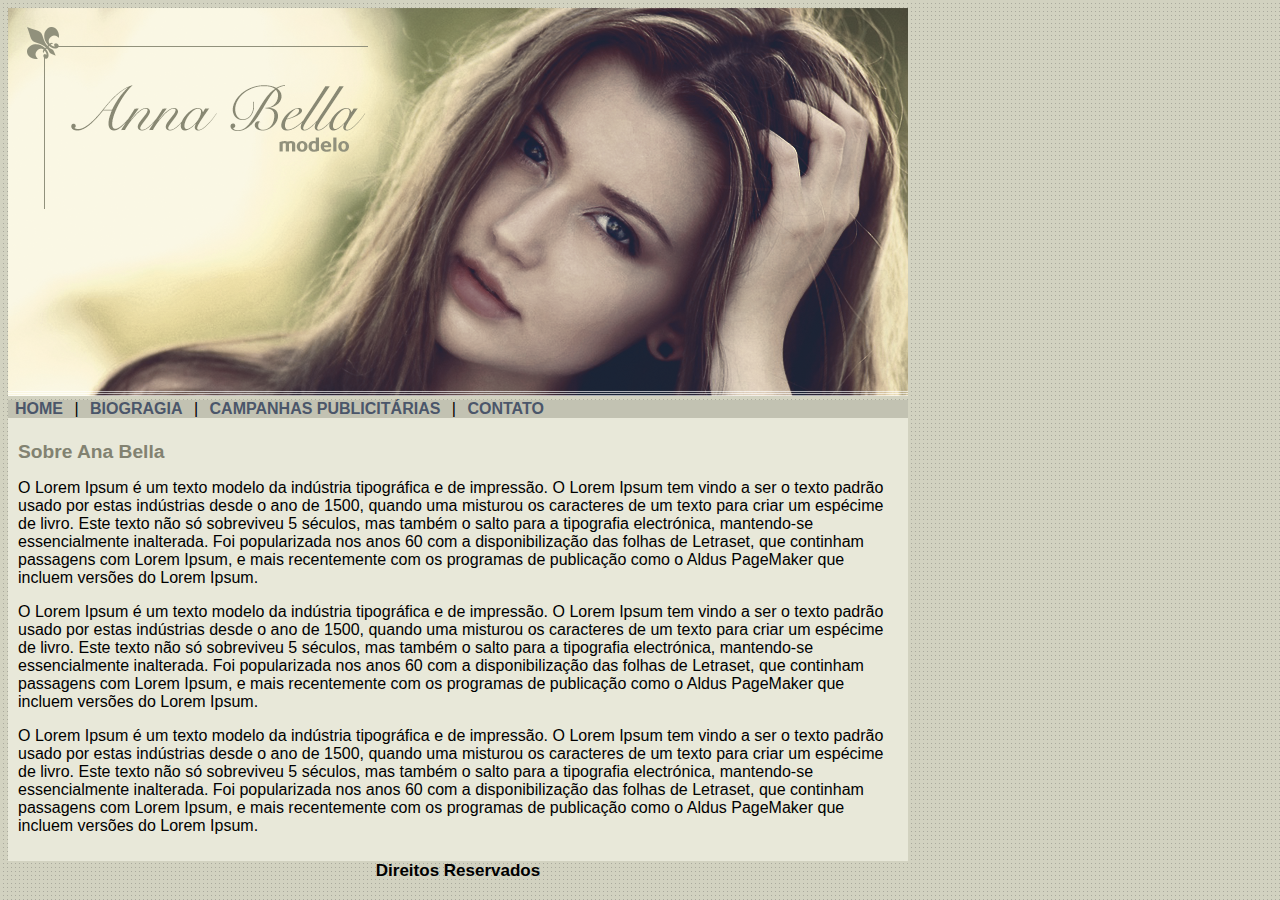
<file: index.html>
<!DOCTYPE html>
<html lang="pt-BR">
<head>
    <meta charset="UTF-8">
    <meta name="viewport" content="width=device-width, initial-scale=1.0">
    <title>ana bella oficial</title>
    <link rel="stylesheet" type="text/css" href="estilo.css">
</head>
<body>
<div id="principal"> <!--começo do conteudo-->
        <div id="principal">
            <img src="imagens/capa.png">
        </div>
            <div id="menu">
                <a href="index.html">HOME</a> |
                <a href="biografia.html">BIOGRAGIA</a> |
                <a href="campanhas publicitarias.html">CAMPANHAS PUBLICITÁRIAS</a> |
                <a href="contatos.html">CONTATO</a>  
        </div>
        <div id="conteudo">
            <h1>Sobre Ana Bella</h1>
                <p>
                    O Lorem Ipsum é um texto modelo da indústria tipográfica e de impressão. O Lorem Ipsum tem vindo a ser o texto padrão usado por estas indústrias desde o ano de 1500, quando uma misturou os caracteres de um texto para criar um espécime de livro. Este texto não só sobreviveu 5 séculos, mas também o salto para a tipografia electrónica, mantendo-se essencialmente inalterada. Foi popularizada nos anos 60 com a disponibilização das folhas de Letraset, que continham passagens com Lorem Ipsum, e mais recentemente com os programas de publicação como o Aldus PageMaker que incluem versões do Lorem Ipsum.
                </p>
                <p>
                    O Lorem Ipsum é um texto modelo da indústria tipográfica e de impressão. O Lorem Ipsum tem vindo a ser o texto padrão usado por estas indústrias desde o ano de 1500, quando uma misturou os caracteres de um texto para criar um espécime de livro. Este texto não só sobreviveu 5 séculos, mas também o salto para a tipografia electrónica, mantendo-se essencialmente inalterada. Foi popularizada nos anos 60 com a disponibilização das folhas de Letraset, que continham passagens com Lorem Ipsum, e mais recentemente com os programas de publicação como o Aldus PageMaker que incluem versões do Lorem Ipsum.
                </p>
                <p>
                    O Lorem Ipsum é um texto modelo da indústria tipográfica e de impressão. O Lorem Ipsum tem vindo a ser o texto padrão usado por estas indústrias desde o ano de 1500, quando uma misturou os caracteres de um texto para criar um espécime de livro. Este texto não só sobreviveu 5 séculos, mas também o salto para a tipografia electrónica, mantendo-se essencialmente inalterada. Foi popularizada nos anos 60 com a disponibilização das folhas de Letraset, que continham passagens com Lorem Ipsum, e mais recentemente com os programas de publicação como o Aldus PageMaker que incluem versões do Lorem Ipsum.
                </p>

        </div>
            <div id="final">
                Direitos Reservados
            </div>
</div> <!--fim do conteudo-->
</body>
</html>
</file>
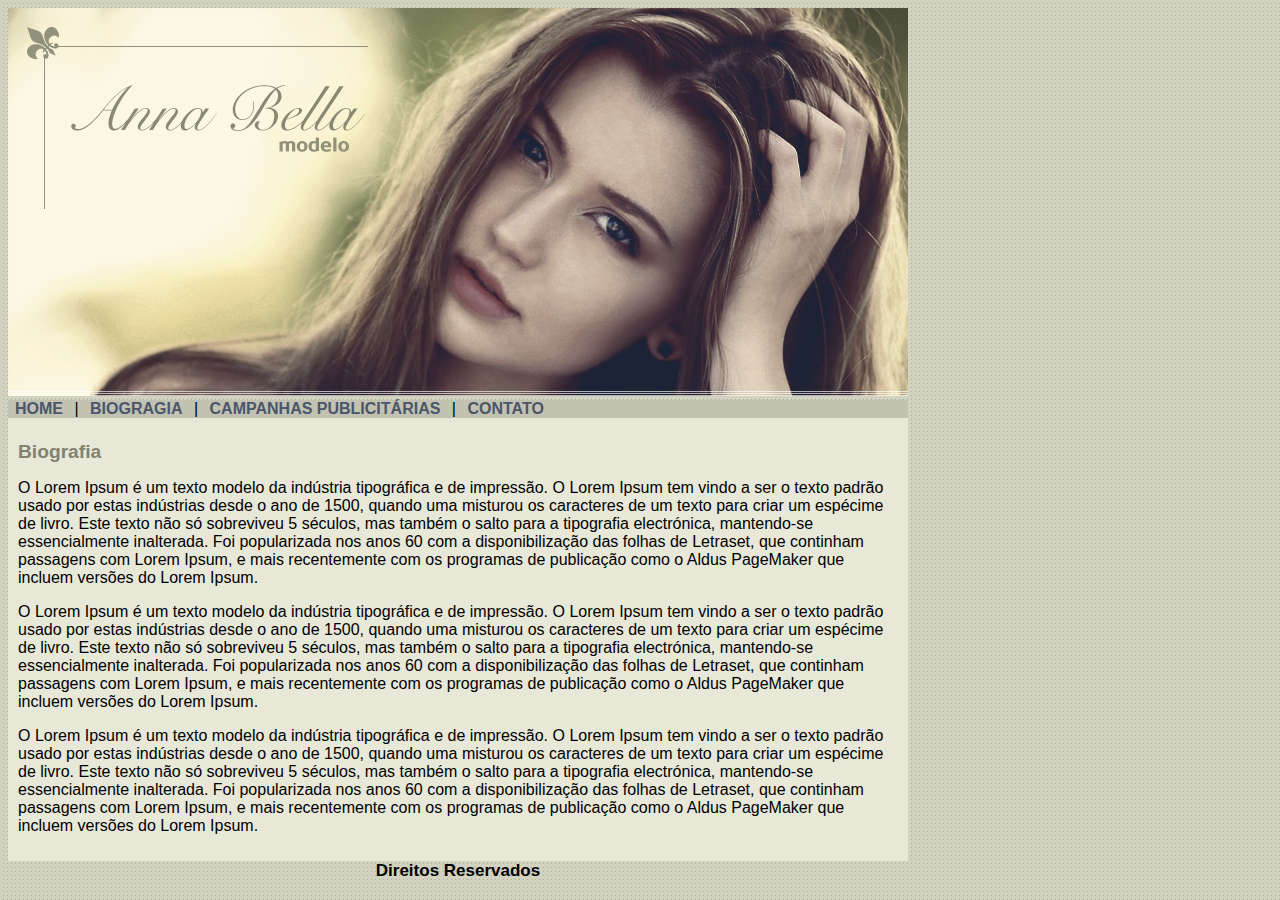
<file: biografia.html>
<!DOCTYPE html>
<html lang="pt-BR">
<head>
    <meta charset="UTF-8">
    <meta name="viewport" content="width=device-width, initial-scale=1.0">
    <title>biografia</title>
    <link rel="stylesheet" type="text/css" href="estilo.css">
</head>
<body>
<div id="principal"> <!--começo do conteudo-->
        <div id="principal">
            <img src="imagens/capa.png">
        </div>
            <div id="menu">
                <a href="index.html">HOME</a> |
                <a href="biografia.html">BIOGRAGIA</a> |
                <a href="campanhas publicitarias.html">CAMPANHAS PUBLICITÁRIAS</a> |
                <a href="contatos.html">CONTATO</a>  
        </div>
        <div id="conteudo">
            <h1>Biografia</h1>
                <p>
                    O Lorem Ipsum é um texto modelo da indústria tipográfica e de impressão. O Lorem Ipsum tem vindo a ser o texto padrão usado por estas indústrias desde o ano de 1500, quando uma misturou os caracteres de um texto para criar um espécime de livro. Este texto não só sobreviveu 5 séculos, mas também o salto para a tipografia electrónica, mantendo-se essencialmente inalterada. Foi popularizada nos anos 60 com a disponibilização das folhas de Letraset, que continham passagens com Lorem Ipsum, e mais recentemente com os programas de publicação como o Aldus PageMaker que incluem versões do Lorem Ipsum.
                </p>
                <p>
                    O Lorem Ipsum é um texto modelo da indústria tipográfica e de impressão. O Lorem Ipsum tem vindo a ser o texto padrão usado por estas indústrias desde o ano de 1500, quando uma misturou os caracteres de um texto para criar um espécime de livro. Este texto não só sobreviveu 5 séculos, mas também o salto para a tipografia electrónica, mantendo-se essencialmente inalterada. Foi popularizada nos anos 60 com a disponibilização das folhas de Letraset, que continham passagens com Lorem Ipsum, e mais recentemente com os programas de publicação como o Aldus PageMaker que incluem versões do Lorem Ipsum.
                </p>
                <p>
                    O Lorem Ipsum é um texto modelo da indústria tipográfica e de impressão. O Lorem Ipsum tem vindo a ser o texto padrão usado por estas indústrias desde o ano de 1500, quando uma misturou os caracteres de um texto para criar um espécime de livro. Este texto não só sobreviveu 5 séculos, mas também o salto para a tipografia electrónica, mantendo-se essencialmente inalterada. Foi popularizada nos anos 60 com a disponibilização das folhas de Letraset, que continham passagens com Lorem Ipsum, e mais recentemente com os programas de publicação como o Aldus PageMaker que incluem versões do Lorem Ipsum.
                </p>

        </div>
            <div id="final">
                Direitos Reservados
            </div>
</div> <!--fim do conteudo-->
</body>
</html>
</file>
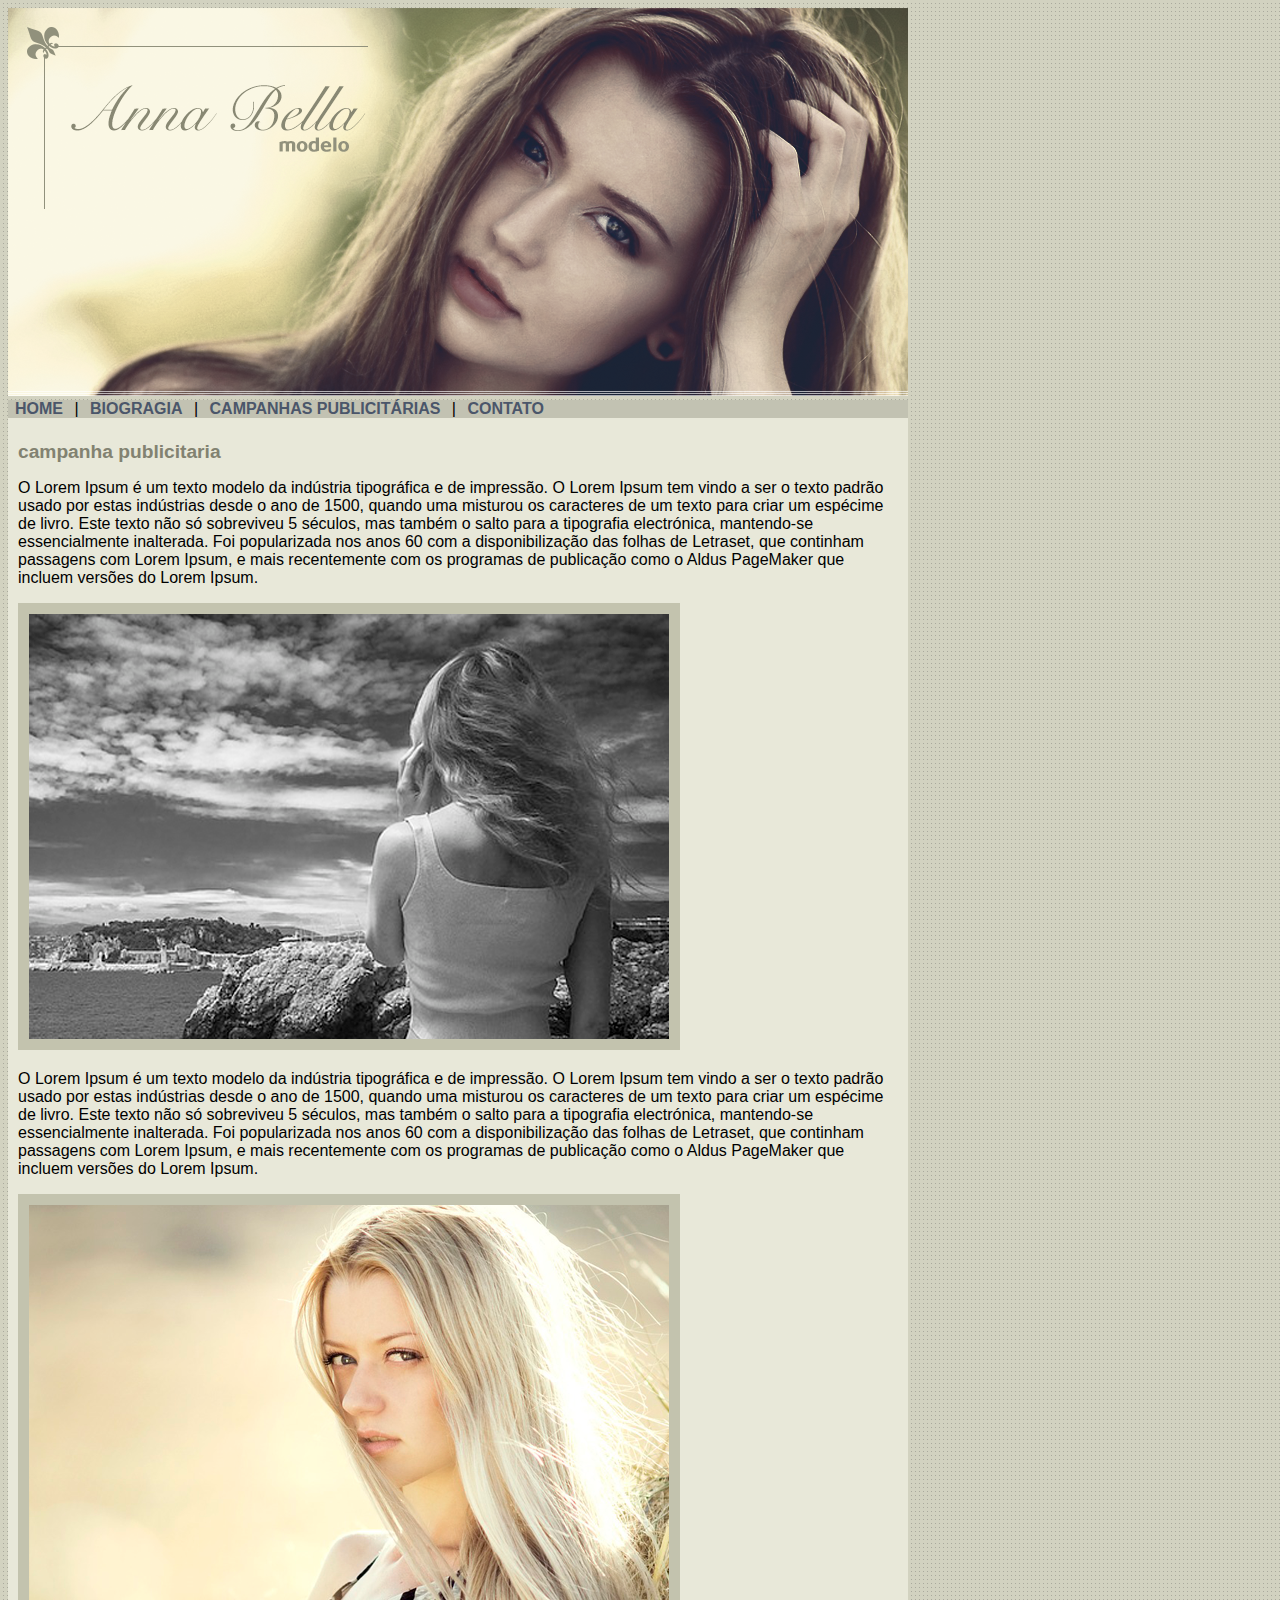
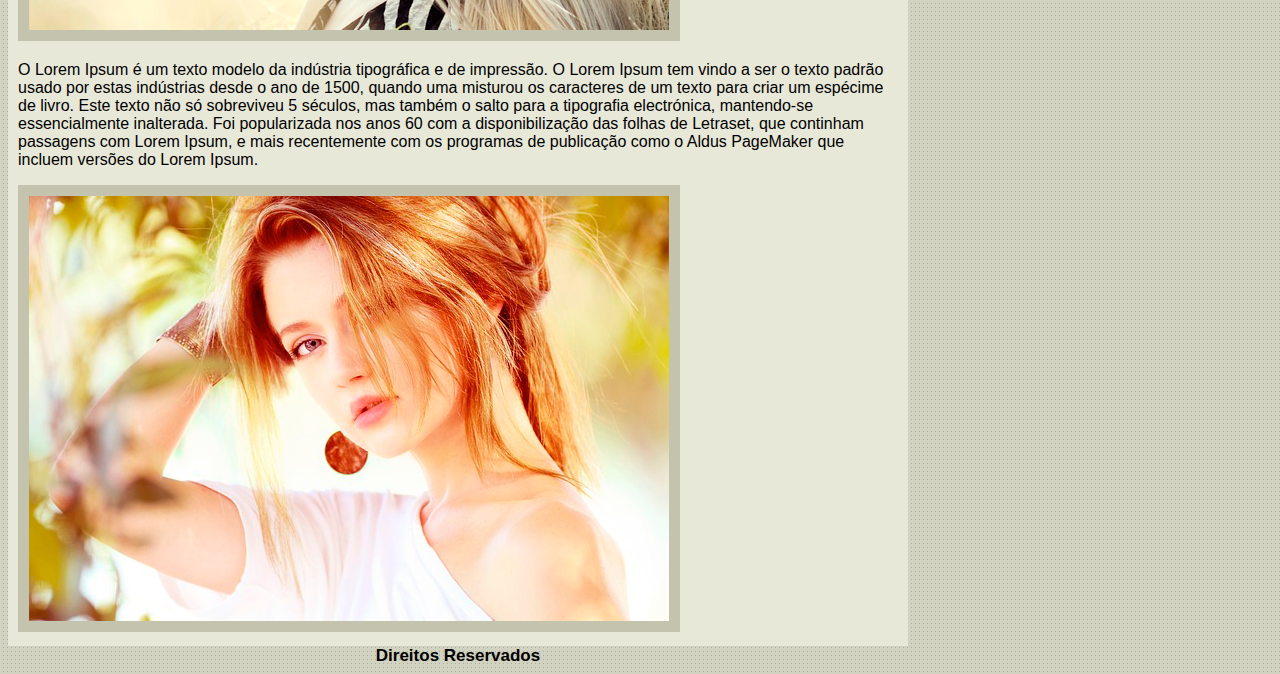
<file: campanhas publicitarias.html>
<!DOCTYPE html>
<html lang="pt-BR">
<head>
    <meta charset="UTF-8">
    <meta name="viewport" content="width=device-width, initial-scale=1.0">
    <title>campanha publicitaria</title>
    <link rel="stylesheet" type="text/css" href="estilo.css">
</head>
<body>
<div id="principal"> <!--começo do conteudo-->
        <div id="principal">
            <img src="imagens/capa.png">
        </div>
            <div id="menu">
                <a href="index.html">HOME</a> |
                <a href="biografia.html">BIOGRAGIA</a> |
                <a href="campanhas publicitarias.html">CAMPANHAS PUBLICITÁRIAS</a> |
                <a href="contatos.html">CONTATO</a>  
        </div>
        <div id="conteudo">
            <h1>campanha publicitaria</h1>
                <p>
                    O Lorem Ipsum é um texto modelo da indústria tipográfica e de impressão. O Lorem Ipsum tem vindo a ser o texto padrão usado por estas indústrias desde o ano de 1500, quando uma misturou os caracteres de um texto para criar um espécime de livro. Este texto não só sobreviveu 5 séculos, mas também o salto para a tipografia electrónica, mantendo-se essencialmente inalterada. Foi popularizada nos anos 60 com a disponibilização das folhas de Letraset, que continham passagens com Lorem Ipsum, e mais recentemente com os programas de publicação como o Aldus PageMaker que incluem versões do Lorem Ipsum.
                </p>
                        <img src="imagens/foto1.png" class="campanha">
                <p>
                    O Lorem Ipsum é um texto modelo da indústria tipográfica e de impressão. O Lorem Ipsum tem vindo a ser o texto padrão usado por estas indústrias desde o ano de 1500, quando uma misturou os caracteres de um texto para criar um espécime de livro. Este texto não só sobreviveu 5 séculos, mas também o salto para a tipografia electrónica, mantendo-se essencialmente inalterada. Foi popularizada nos anos 60 com a disponibilização das folhas de Letraset, que continham passagens com Lorem Ipsum, e mais recentemente com os programas de publicação como o Aldus PageMaker que incluem versões do Lorem Ipsum.
                </p>
                        <img src="imagens/foto2.png" class="campanha">
                <p>
                    O Lorem Ipsum é um texto modelo da indústria tipográfica e de impressão. O Lorem Ipsum tem vindo a ser o texto padrão usado por estas indústrias desde o ano de 1500, quando uma misturou os caracteres de um texto para criar um espécime de livro. Este texto não só sobreviveu 5 séculos, mas também o salto para a tipografia electrónica, mantendo-se essencialmente inalterada. Foi popularizada nos anos 60 com a disponibilização das folhas de Letraset, que continham passagens com Lorem Ipsum, e mais recentemente com os programas de publicação como o Aldus PageMaker que incluem versões do Lorem Ipsum.
                </p>
                        <img src="imagens/foto3.png" class="campanha">

        </div>
            <div id="final">
                Direitos Reservados
            </div>
</div> <!--fim do conteudo-->
</body>
</html>
</file>
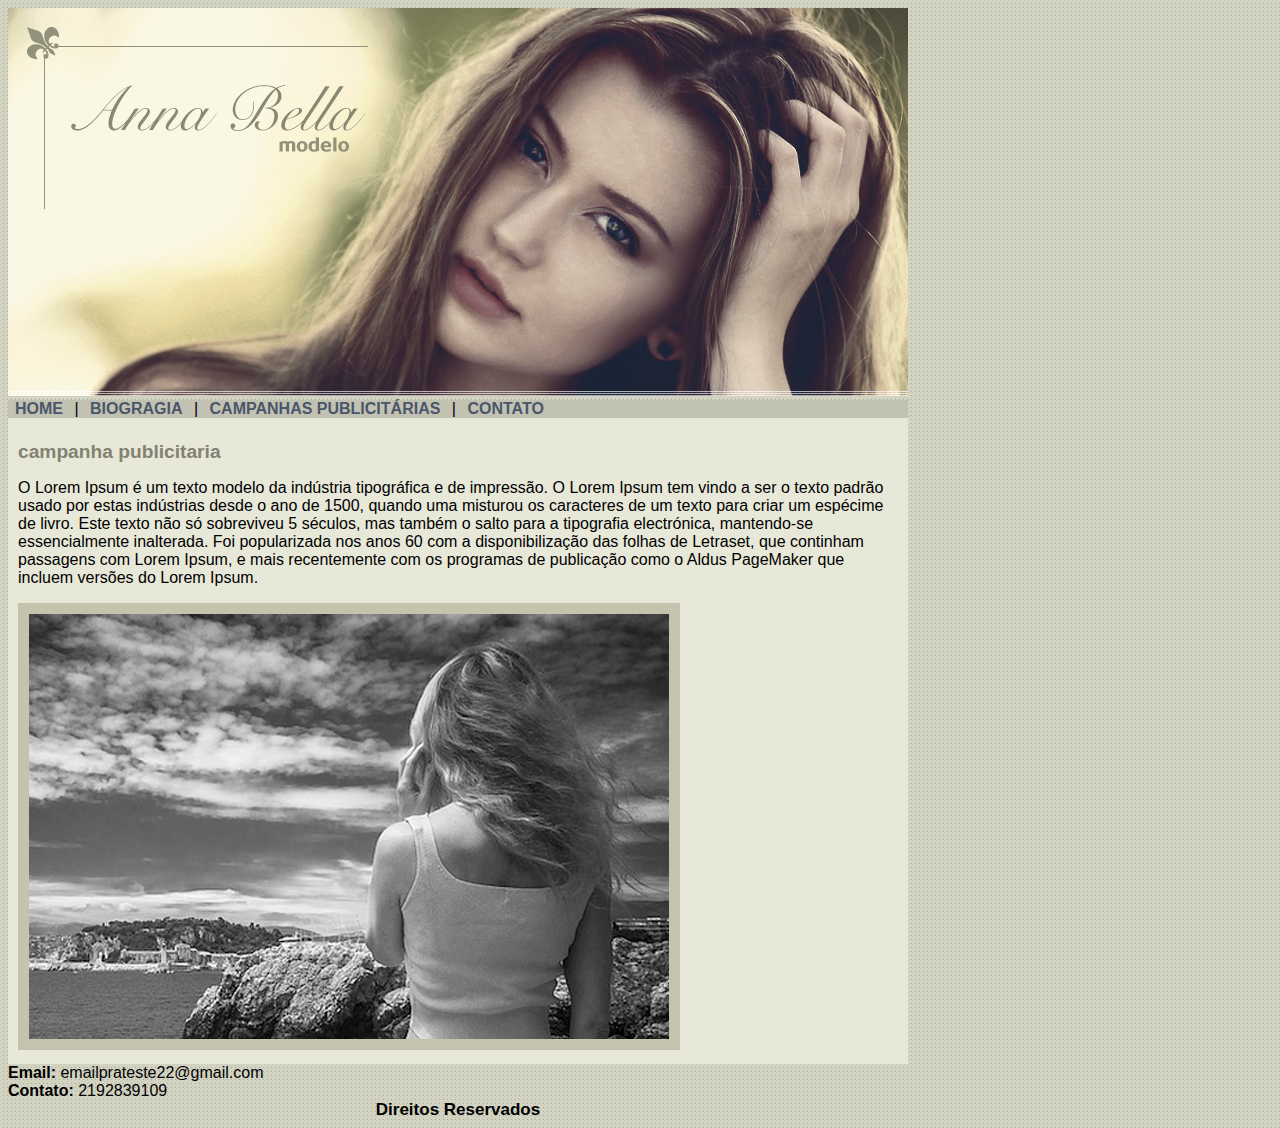
<file: contatos.html>
<!DOCTYPE html>
<html lang="pt-BR">
<head>
    <meta charset="UTF-8">
    <meta name="viewport" content="width=device-width, initial-scale=1.0">
    <title>campanha publicitaria</title>
    <link rel="stylesheet" type="text/css" href="estilo.css">
</head>
<body>
<div id="principal"> <!--começo do conteudo-->
        <div id="principal">
            <img src="imagens/capa.png">
        </div>
            <div id="menu">
                <a href="index.html">HOME</a> |
                <a href="biografia.html">BIOGRAGIA</a> |
                <a href="campanhas publicitarias.html">CAMPANHAS PUBLICITÁRIAS</a> |
                <a href="contatos.html">CONTATO</a>  
        </div>
        <div id="conteudo">
            <h1>campanha publicitaria</h1>
                <p>
                    O Lorem Ipsum é um texto modelo da indústria tipográfica e de impressão. O Lorem Ipsum tem vindo a ser o texto padrão usado por estas indústrias desde o ano de 1500, quando uma misturou os caracteres de um texto para criar um espécime de livro. Este texto não só sobreviveu 5 séculos, mas também o salto para a tipografia electrónica, mantendo-se essencialmente inalterada. Foi popularizada nos anos 60 com a disponibilização das folhas de Letraset, que continham passagens com Lorem Ipsum, e mais recentemente com os programas de publicação como o Aldus PageMaker que incluem versões do Lorem Ipsum.
                </p>
                        <img src="imagens/foto1.png" class="campanha">
        </div>
        <div>
            <strong>Email:</strong> emailprateste22@gmail.com <br> 
            <strong>Contato:</strong> 2192839109 <br>
        </div>
            <div id="final">
                Direitos Reservados
            </div>
            
</div> <!--fim do conteudo-->
</body>
</html>
</file>
<file: estilo.css>
body{
    background-color: #d2d2c1;
    background-image: url('imagens/fundo.png');
    font-family: Arial, Helvetica, sans-serif;
    font-size: 16px;

}
#principal{
    /*border: 1px solid red;*/
    width: 900px;
} 
#menu{
    background: #c2c2b2;
}
#conteudo{
    background-color: #e8e8d9;
    padding: 10px;
}
#final{
    font-weight: bold;
    font-size: 17px;
    text-align: center;
}
a{
    color: #4b566a;
    text-decoration: none;
    font-weight: bold;
    padding: 7px;
}
h1{
    color: #828271;
    font-size: 1.2em;
}
.campanha{
    border: 11px solid #c3c3ae;

}
</file>
